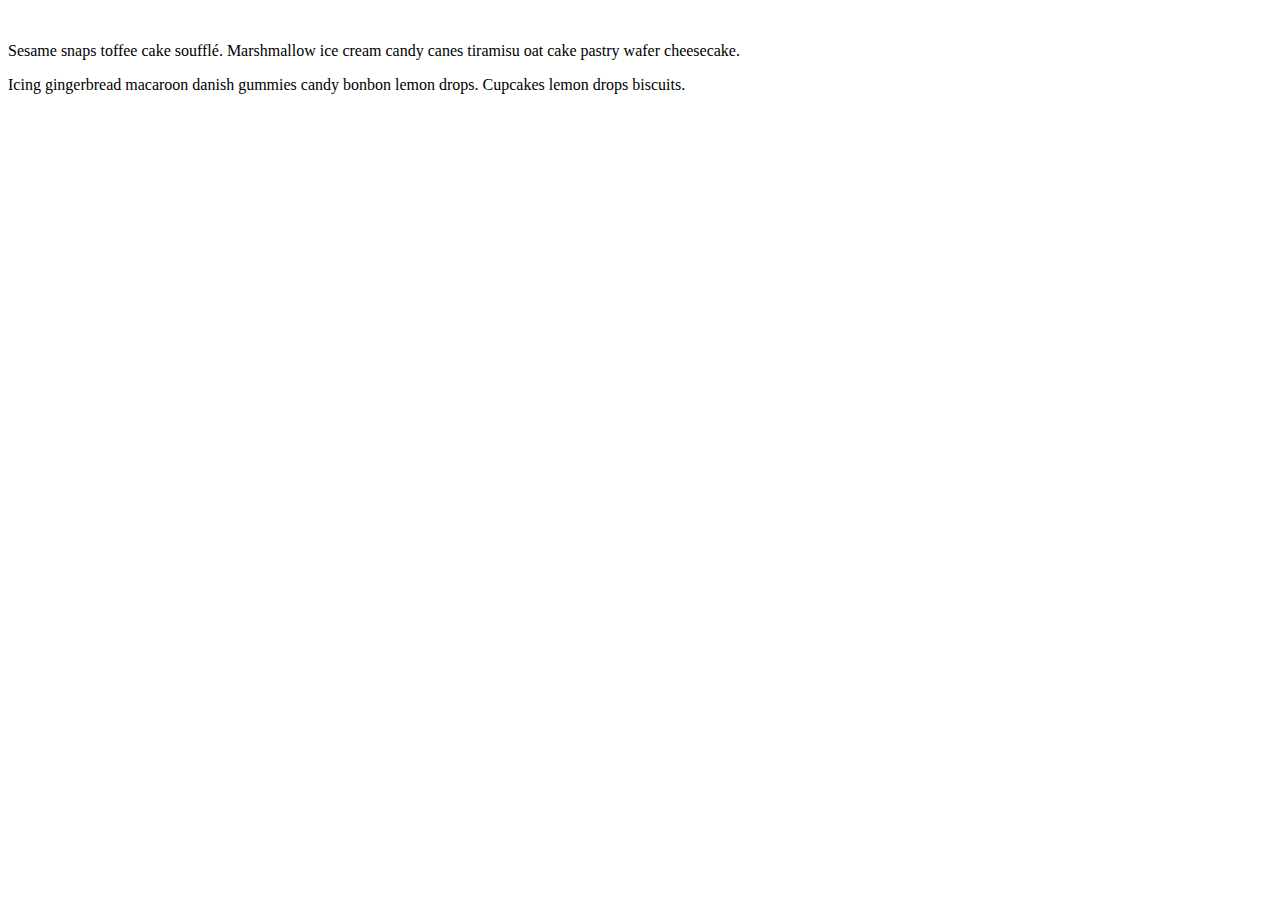
<file: css-exercises/css3/index.html>
<!DOCTYPE html>
<html lang="en">
<head>
    <meta charset="UTF-8">
    <link href="style.css" rel="stylesheet">
    <title>CSS exercises</title>
</head>
<body>
    <article>
        <p>Sesame snaps toffee cake soufflé. Marshmallow
            ice cream candy canes tiramisu oat cake
            pastry wafer cheesecake.</p>
        <p>Icing gingerbread macaroon danish gummies candy
        bonbon lemon drops. Cupcakes lemon drops
        biscuits.</p>
    </article>
</body>
</html>
</file>
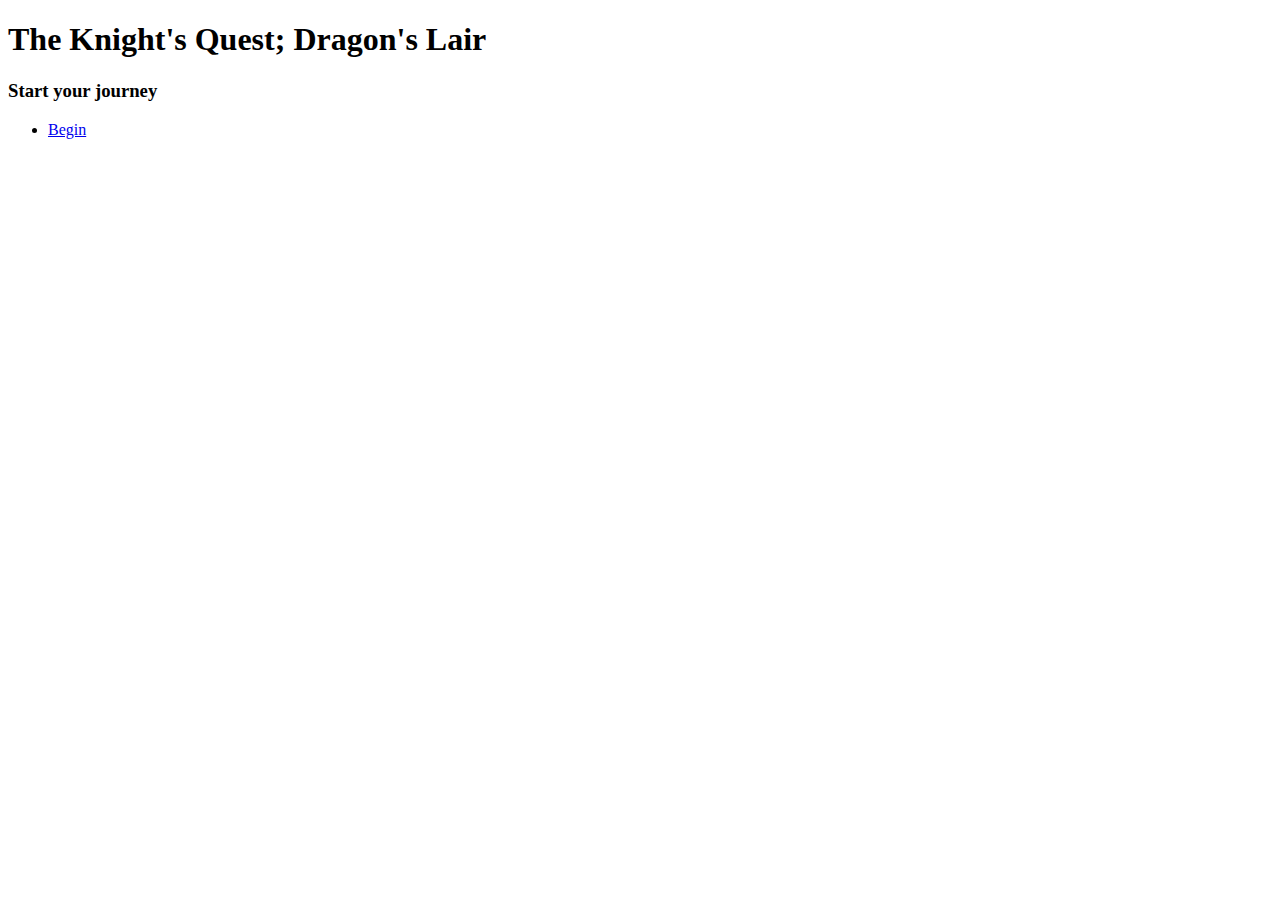
<file: css-exercises/game-book/index.html>
<!DOCTYPE html>
<html lang="en">
<head>
    <meta charset="UTF-8">
    <title>The Knight's Quest</title>
</head>
<body>
<h1>The Knight's Quest; Dragon's Lair</h1>
<main>
    <h3>Start your journey</h3>
</main>
<nav>
    <ul>
        <li><a href="page1.html">Begin</a></li>
    </ul>
</nav>
</body>
</html>
</file>
<file: css-exercises/css3/style.css>
article:before {
     content:url(https://i.pinimg.com/236x/d8/56/92/d856929e39b1add53f899fc559f9455a--illustration-cupcake-illustration-tumblr.jpg)
}

article::first-line {
    color: red;
}
</file>
